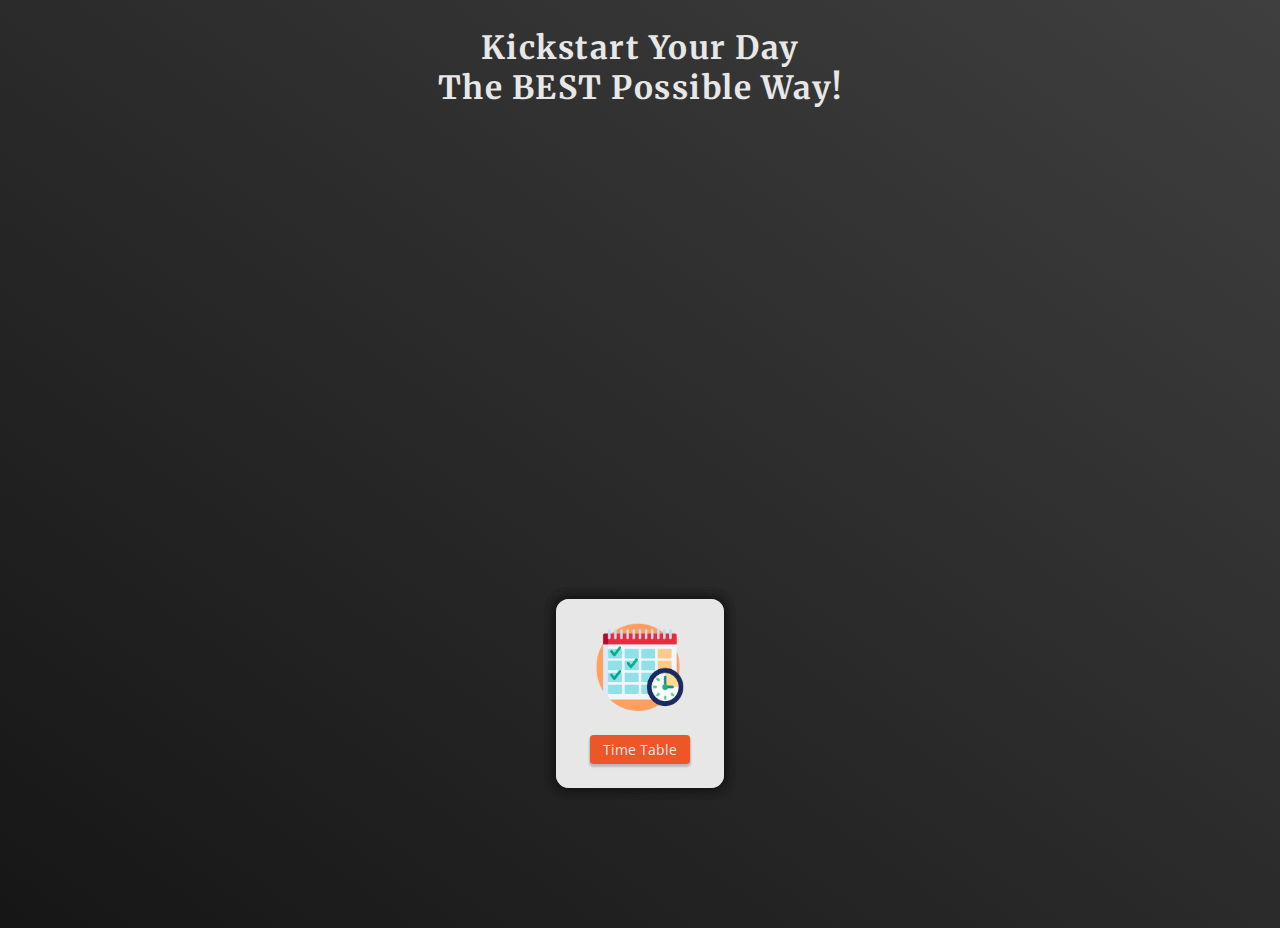
<file: templates/index.html>
<!DOCTYPE html>
<html lang="en">

<head>
    <meta charset="UTF-8">
    <meta http-equiv="X-UA-Compatible" content="IE=edge">
    <meta name="viewport" content="width=device-width, initial-scale=1.0">
    <link rel="stylesheet" href="../static/css/index_styles.css">
    <title>Timeit!</title>
</head>

<body>
    <div class="heading">
        <h1>Kickstart your day <br> the <span>best</span> possible way!</h1>
    </div>
    <div class="card card-3">
        <img src="../static/images/recreation.png" alt="">
        <a href="recreation"><button>Recreation</button></a>
    </div>
    <div class="card card-2">
        <img src="../static/images/reminders.png" alt="">
        <a href="reminders"><button>Reminders</button></a>
    </div>
    <div class="card card-1">
        <img src="../static/images/time table.png" alt="">
        <a href="timetable"><button>Time Table</button></a>
    </div>
</body>

</html>
</file>
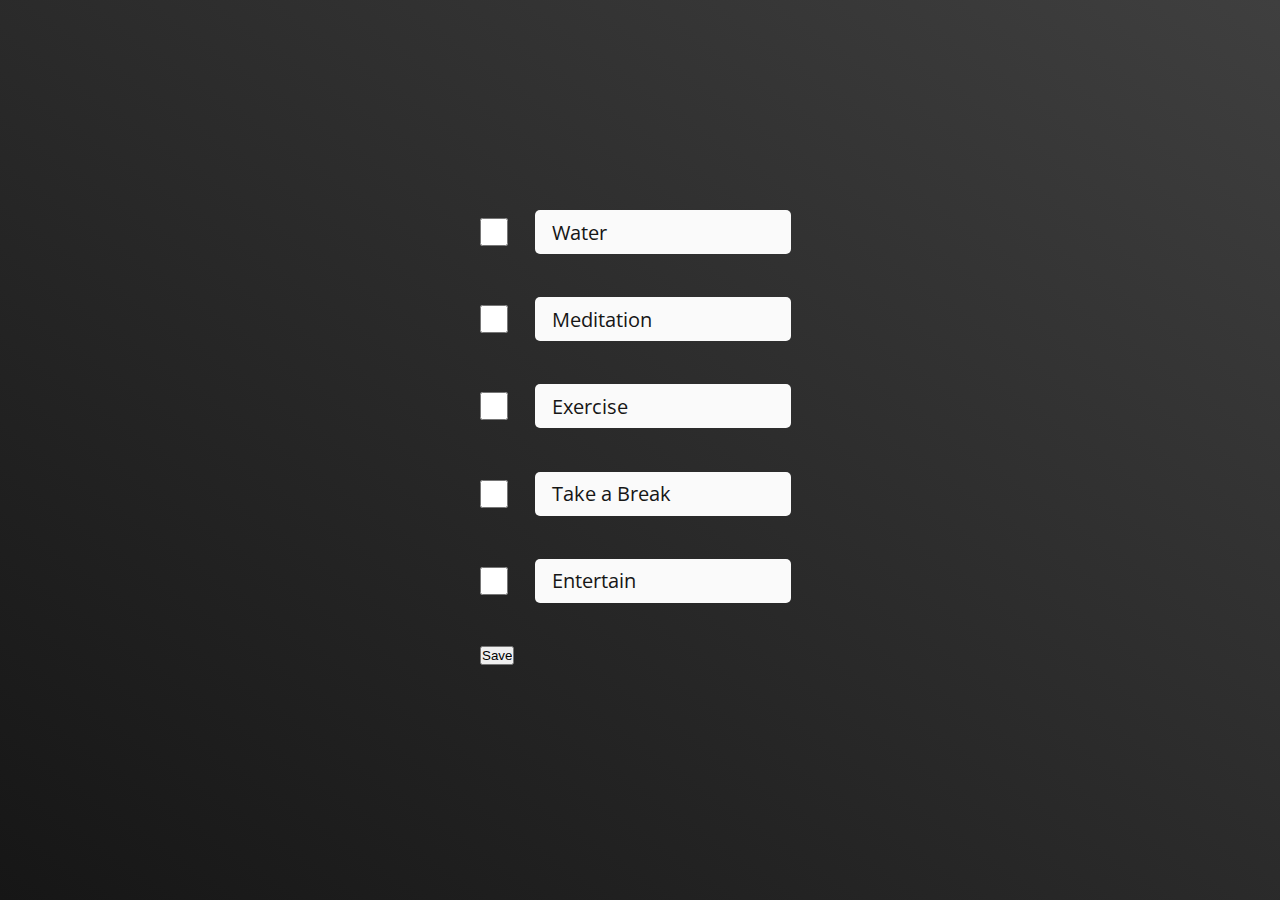
<file: templates/reminders.html>
<!DOCTYPE html>
<html lang="en">

<head>
    <meta charset="UTF-8">
    <meta http-equiv="X-UA-Compatible" content="IE=edge">
    <meta name="viewport" content="width=device-width, initial-scale=1.0">
    <link rel="stylesheet" href="../static/css/reminders.css">
    <script src="/static/js/reminders.js"></script>
    <title>Time-it | Reminders
    </title>
</head>

<body>
    <main class="container">
        <form method="POST">
            <div class="row">
                <input onclick="check()" type="checkbox" id="water">
                <div class="text">Water</div>
                <input type="hidden" name="water" id="water_input">
            </div>
            <div class="row">
                <input onclick="check()" type="checkbox" id="meditation">
                <div class="text">Meditation</div>
                <input type="hidden" name="meditation" id="meditation_input">
            </div>
            <div class="row">
                <input onclick="check()" type="checkbox" id="exercise">
                <div class="text">Exercise</div>
                <input type="hidden" name="exercise" id="exercise_input">
            </div>
            <div class="row">
                <input onclick="check()" type="checkbox" id="rest">
                <div class="text">Take a Break</div>
                <input type="hidden" name="rest" id="rest_input">
            </div>
            <div class="row">
                <input onclick="check()" type="checkbox" id="entertain">
                <div class="text">Entertain</div>
                <input type="hidden" name="entertain" id="entertain_input">
            </div>
            <div class="row">
                <input type="submit" id="save_btn" value="Save" style="width: fit-content;height: fit-content;">
            </div>
        </form>
    </main>
</body>

</html>
</file>
<file: static/css/index_styles.css>
@import url("https://fonts.googleapis.com/css2?family=Merriweather:wght@900&family=Open+Sans:wght@600&display=swap");
* {
  margin: 0;
  padding: 0;
  -webkit-box-sizing: border-box;
          box-sizing: border-box;
}

body {
  min-height: 100vh;
  background: -webkit-gradient(linear, left bottom, right top, from(#161616), to(#3f3f3f));
  background: linear-gradient(to top right, #161616, #3f3f3f);
}

.hide {
  display: none !important;
}

.show {
  visibility: visible !important;
}

body {
  overflow: hidden;
}

.heading {
  margin: auto;
  text-align: center;
  margin-top: 1.75em;
}

.heading h1 {
  color: #e7e7e7;
  letter-spacing: 1.5px;
  font-family: "Merriweather", serif;
  text-transform: capitalize;
}

.heading h1 span {
  text-transform: uppercase;
}

.card {
  background: #e7e7e7;
  width: 10.5rem;
  -webkit-box-shadow: 0 0 10px 1px rgba(22, 22, 22, 0.7);
          box-shadow: 0 0 10px 1px rgba(22, 22, 22, 0.7);
  border-radius: 13px;
  padding-block: 1.5em;
  display: -webkit-box;
  display: -ms-flexbox;
  display: flex;
  -webkit-box-orient: vertical;
  -webkit-box-direction: normal;
      -ms-flex-direction: column;
          flex-direction: column;
  -webkit-box-align: center;
      -ms-flex-align: center;
          align-items: center;
  position: absolute;
  bottom: 7rem;
  left: 0;
  right: 0;
  margin: auto;
}

.card img {
  width: 5.5rem;
  height: 5.5rem;
  display: block;
  margin-bottom: 1.5em;
}

.card button {
  color: #e7e7e7;
  background: #123456;
  font-family: "Open Sans", sans-serif;
  font-size: 0.9rem;
  padding: 0.35em 0.9em;
  border: none;
  -webkit-box-shadow: 0 2px 2px 1px rgba(0, 0, 0, 0.2);
          box-shadow: 0 2px 2px 1px rgba(0, 0, 0, 0.2);
  border-radius: 0.25em;
}

.card button:hover {
  cursor: pointer;
  -webkit-filter: brightness(1.1);
          filter: brightness(1.1);
}

.card button:active {
  -webkit-transform: scale(97%);
          transform: scale(97%);
}

.card.card-1 button {
  background: #ec5628;
}

.card.card-2 button {
  background: #2bcc46;
}

.card.card-3 button {
  background: #fcaa12;
}

.card.card-1 {
  -webkit-animation: top 1s 0.5s forwards;
          animation: top 1s 0.5s forwards;
}

.card.card-2 {
  -webkit-animation: bottom-left 1s 1.5s forwards;
          animation: bottom-left 1s 1.5s forwards;
}

.card.card-3 {
  -webkit-animation: bottom-right 1s 2.5s forwards;
          animation: bottom-right 1s 2.5s forwards;
}

@-webkit-keyframes top {
  to {
    -webkit-transform: translateY(-9rem);
            transform: translateY(-9rem);
  }
}

@keyframes top {
  to {
    -webkit-transform: translateY(-9rem);
            transform: translateY(-9rem);
  }
}

@-webkit-keyframes bottom-left {
  to {
    -webkit-transform: translate(-10rem, 4.6rem);
            transform: translate(-10rem, 4.6rem);
  }
}

@keyframes bottom-left {
  to {
    -webkit-transform: translate(-10rem, 4.6rem);
            transform: translate(-10rem, 4.6rem);
  }
}

@-webkit-keyframes bottom-right {
  to {
    -webkit-transform: translate(10rem, 4.6rem);
            transform: translate(10rem, 4.6rem);
  }
}

@keyframes bottom-right {
  to {
    -webkit-transform: translate(10rem, 4.6rem);
            transform: translate(10rem, 4.6rem);
  }
}
/*# sourceMappingURL=index_styles.css.map */
</file>
<file: static/css/reminders.css>
@import url("https://fonts.googleapis.com/css2?family=Merriweather:wght@900&family=Open+Sans:wght@600&display=swap");
* {
  margin: 0;
  padding: 0;
  -webkit-box-sizing: border-box;
          box-sizing: border-box;
}

body {
  min-height: 100vh;
  background: -webkit-gradient(linear, left bottom, right top, from(#161616), to(#3f3f3f));
  background: linear-gradient(to top right, #161616, #3f3f3f);
}

.hide {
  display: none !important;
}

.show {
  visibility: visible !important;
}

body {
  font-family: "Open Sans", sans-serif;
  display: -ms-grid;
  display: grid;
  place-items: center;
}

.row {
  height: 2.75rem;
  width: 20rem;
  display: -webkit-box;
  display: -ms-flexbox;
  display: flex;
}

.row + .row {
  margin-top: 2.7em;
}

input {
  width: 1.75rem;
  height: 100%;
  margin-right: 2em;
}

.text {
  color: #161616;
  font-size: 1.25rem;
  background: #fafafa;
  width: 80%;
  display: -webkit-box;
  display: -ms-flexbox;
  display: flex;
  -webkit-box-align: center;
      -ms-flex-align: center;
          align-items: center;
  padding-inline: 0.85em;
  border-radius: 5px;
}
/* sourceMappingURL=reminders.css.map */
</file>
